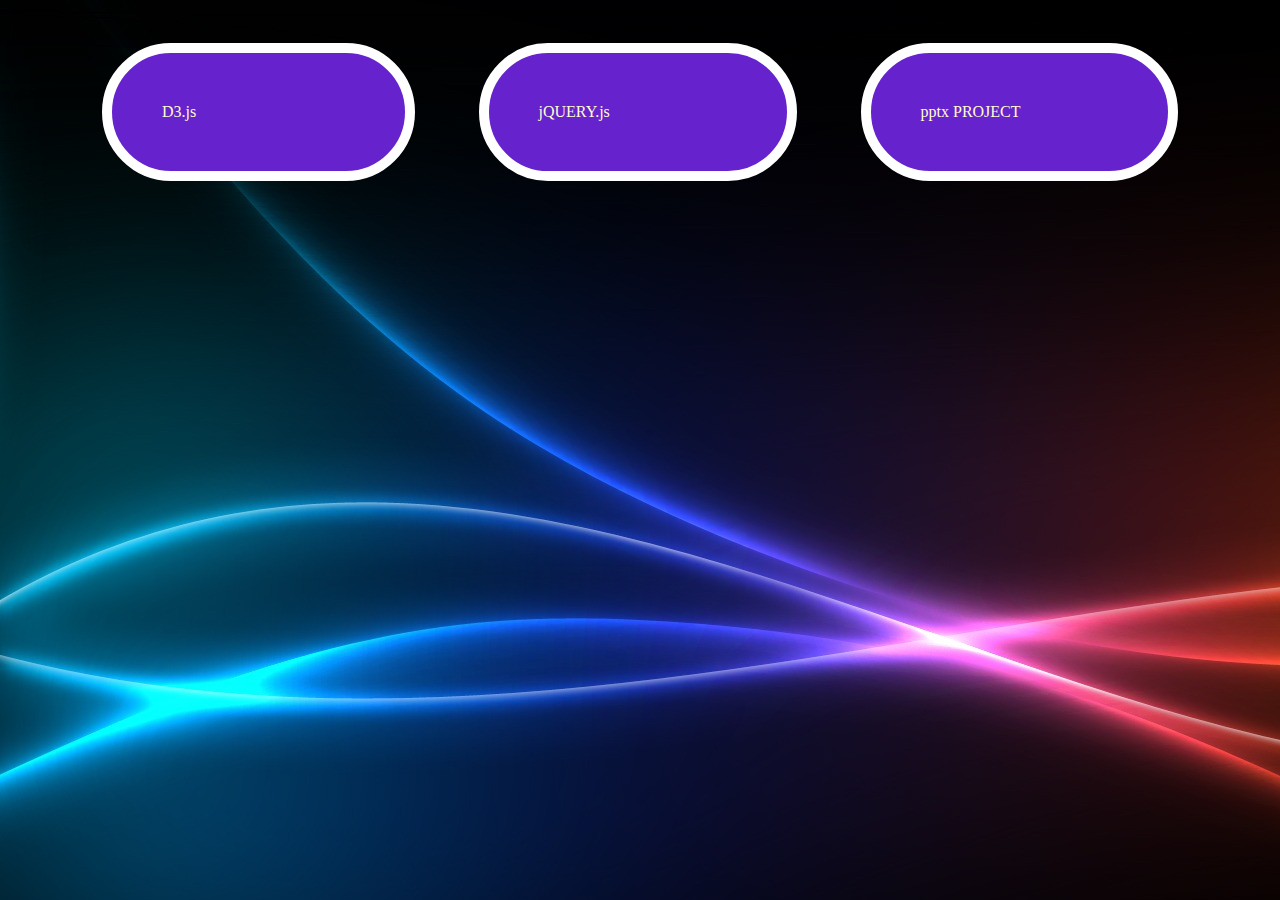
<file: index.html>
<!DOCTYPE html>
<html>

<head>
<link href="css/css_index.css" rel="stylesheet" type="text/css">
<script src="d3/d3.min.js"></script>
</head>

<body style="background: url(img/backMain.jpg); height: 100%;">

<div style = "text-align:center;">

</div>


<table>
  <tr>
    <td style="width:auto">
    
    </td>
    <td style="width:400px">
    <a href="indexd3.html" style="text-decoration:none"><h8>D3.js</h8></a>
    </td>
    <td style="width:400px">
    <a href="indexjquery.html/d3BarChart.html" style="text-decoration:none"><h8>jQUERY.js</h8></a>
    </td>
    <td style="width:400px">
    <a href= "http://www.kazminus.kz/converter/index.php" style="text-decoration:none"><h8>pptx PROJECT</h8></a>
    </td>
    <td style="width:auto">
    
    </td>
</tr>
</table>
 
</body>
<?php include("bottom.php"); ?> 
</html>
</file>
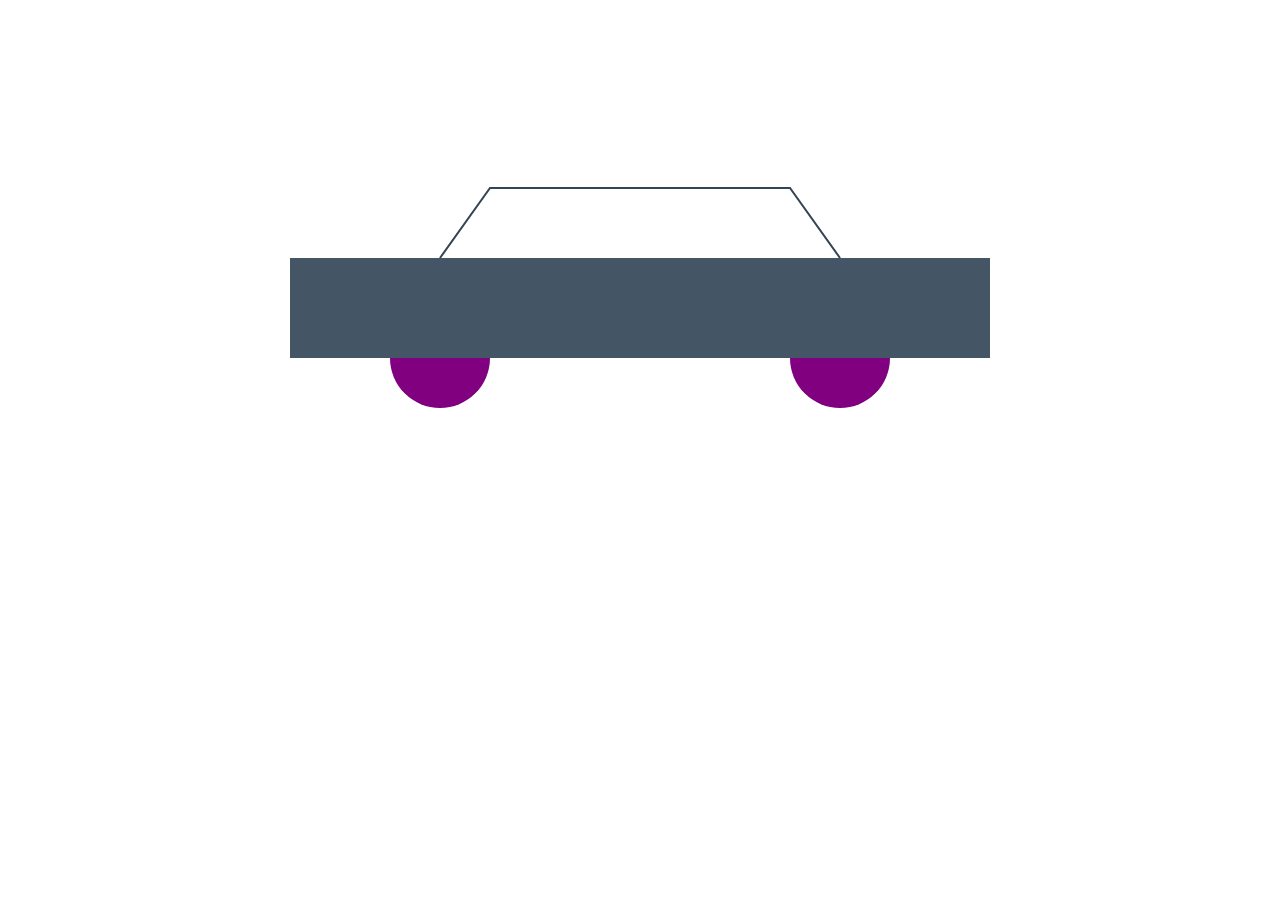
<file: d3Car.html>
<!DOCTYPE html>
<html>
<head>
<script src="d3/d3.min.js"></script>
</head>
<body style="text-align:center;">
<script>
	var canvas = d3.select("body")
				.append("svg")
				.attr("width",900)
				.attr("height",500);
	var circle1 = canvas.append("circle")
					.attr("cx",250)
					.attr("cy",350)
					.attr("r", 50)
					.attr("fill", "purple");
					
	var circle2 = canvas.append("circle")
					.attr("cx",650)
					.attr("cy",350)
					.attr("r", 50)
					.attr("fill", "purple");
	
	var rect = canvas.append("rect")
					.attr("x",100)
					.attr("y",250)
					.attr("width",700)
					.attr("height",100)
					.attr("fill", "#445566");
	var data_line = [
					{x: 250, y: 250},
					{x: 300, y: 180},
					{x: 600, y: 180},
					{x: 650, y: 250}
					];
	var line = d3.svg.line()
	.x(function(d) {return d.x;})
	.y(function(d) {return d.y;});
	
	canvas.selectAll("path")
			.data([data_line])
			.enter()
			.append("path")
			.attr("d", line)
			.attr("fill", "none")
			.attr("stroke", "#334455")
			.attr("stroke-width", 2);

					
</script>


</body>
</html>
</file>
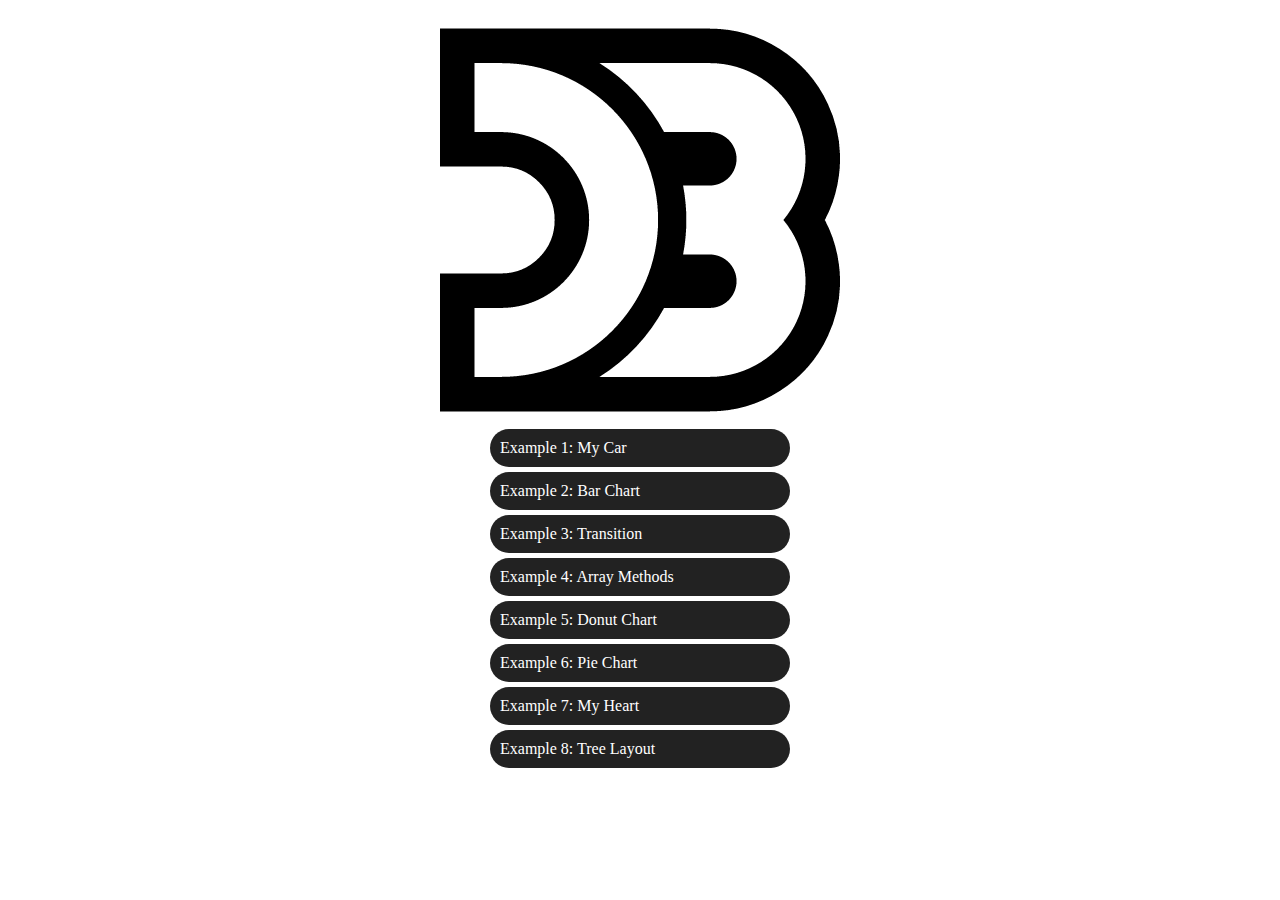
<file: indexd3.html>
<!DOCTYPE html>
<html>

<head>
<link href="css/css_index.css" rel="stylesheet" type="text/css">
<script src="d3/d3.min.js"></script>
</head>

<body style="background: url(img/back.jpg); height: 100%;">

<div style = "text-align:center;">
<a href="index.html">
  <img src="img/d3_logo.png">
</a>
</div>


<div style = "text-align:left; width:600px; margin:auto;">
  <a href="d3Examples/d3Car.html" style="text-decoration:none"><h7>Example 1: My Car</h7></a>
  <a href="d3Examples/d3BarChart.html" style="text-decoration:none"><h7>Example 2: Bar Chart</h7></a>
  <a href= "d3Examples/d3Transitions.html" style="text-decoration:none"><h7>Example 3: Transition</h7></a>
  <a href= "d3Examples/d3MethodsToArrays.html" style="text-decoration:none"><h7>Example 4: Array Methods</h7></a>
  <a href= "d3Examples/d3DonutChart.html" style="text-decoration:none"><h7>Example 5: Donut Chart</h7></a>
  <a href= "d3Examples/d3PieChart.html" style="text-decoration:none"><h7>Example 6: Pie Chart</h7></a>
  <a href= "d3Examples/d3Heart.html" style="text-decoration:none"><h7>Example 7: My Heart</h7></a>
  <a href= "d3Examples/d3Tree.html" style="text-decoration:none"><h7>Example 8: Tree Layout</h7></a>
</div>
 
</body>
<?php include("bottom.php"); ?> 
</html>
</file>
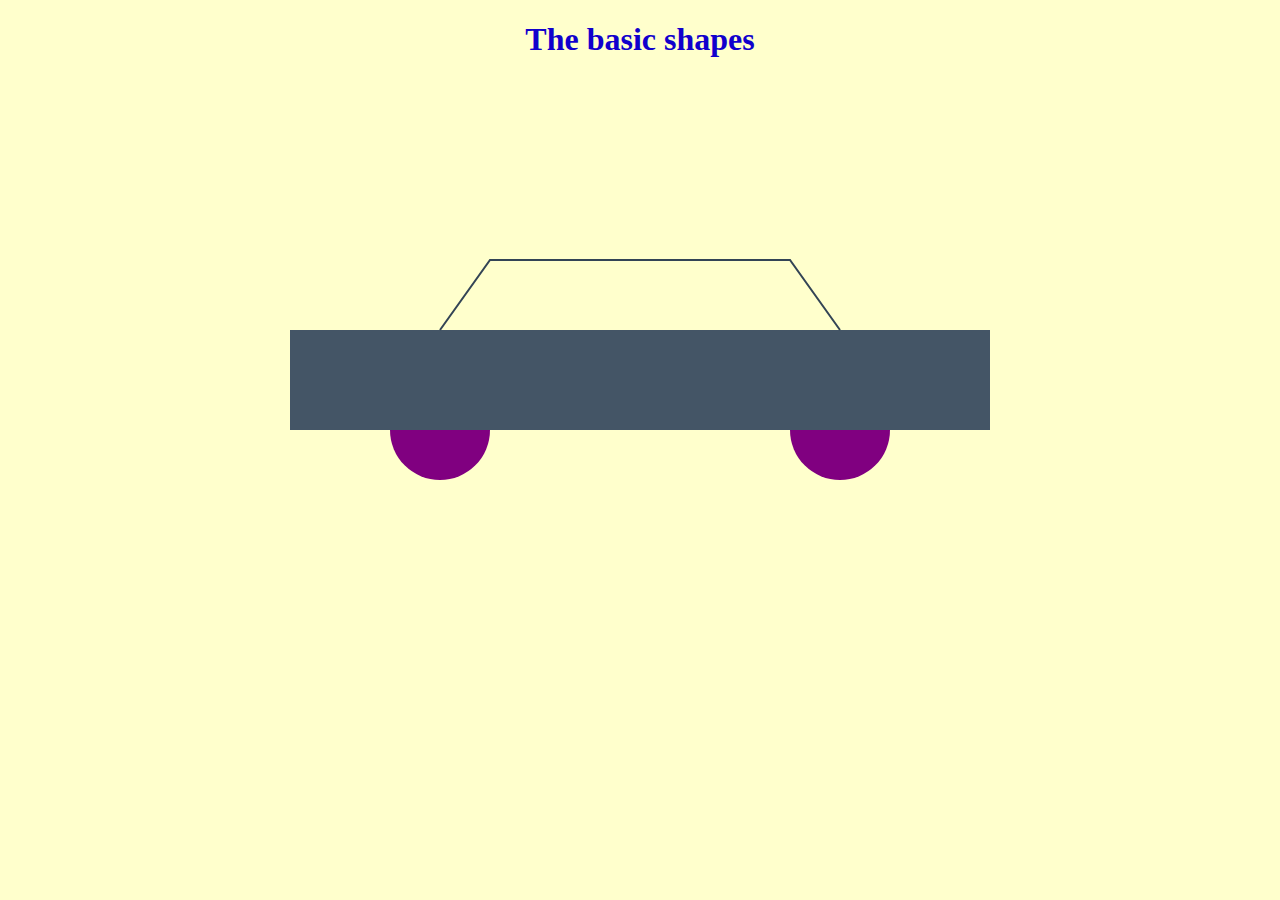
<file: d3Examples/d3Car.html>
<!DOCTYPE html>
<html>
<head>
<link href="css/css_d3Examples.css" rel="stylesheet" type="text/css">
<script src="d3/d3.min.js"></script>
</head>
<body>
<h1>The basic shapes</h1>
<script>
	var canvas = d3.select("body")
				.append("svg")
				.attr("width",900)
				.attr("height",500);
	var circle1 = canvas.append("circle")
					.attr("cx",250)
					.attr("cy",350)
					.attr("r", 50)
					.attr("fill", "purple");
					
	var circle2 = canvas.append("circle")
					.attr("cx",650)
					.attr("cy",350)
					.attr("r", 50)
					.attr("fill", "purple");
	
	var rect = canvas.append("rect")
					.attr("x",100)
					.attr("y",250)
					.attr("width",700)
					.attr("height",100)
					.attr("fill", "#445566");
	var data_line = [
					{x: 250, y: 250},
					{x: 300, y: 180},
					{x: 600, y: 180},
					{x: 650, y: 250}
					];
	var line = d3.svg.line()
	.x(function(d) {return d.x;})
	.y(function(d) {return d.y;});
	
	canvas.selectAll("path")
			.data([data_line])
			.enter()
			.append("path")
			.attr("d", line)
			.attr("fill", "none")
			.attr("stroke", "#334455")
			.attr("stroke-width", 2);

					
</script>


</body>
</html>
</file>
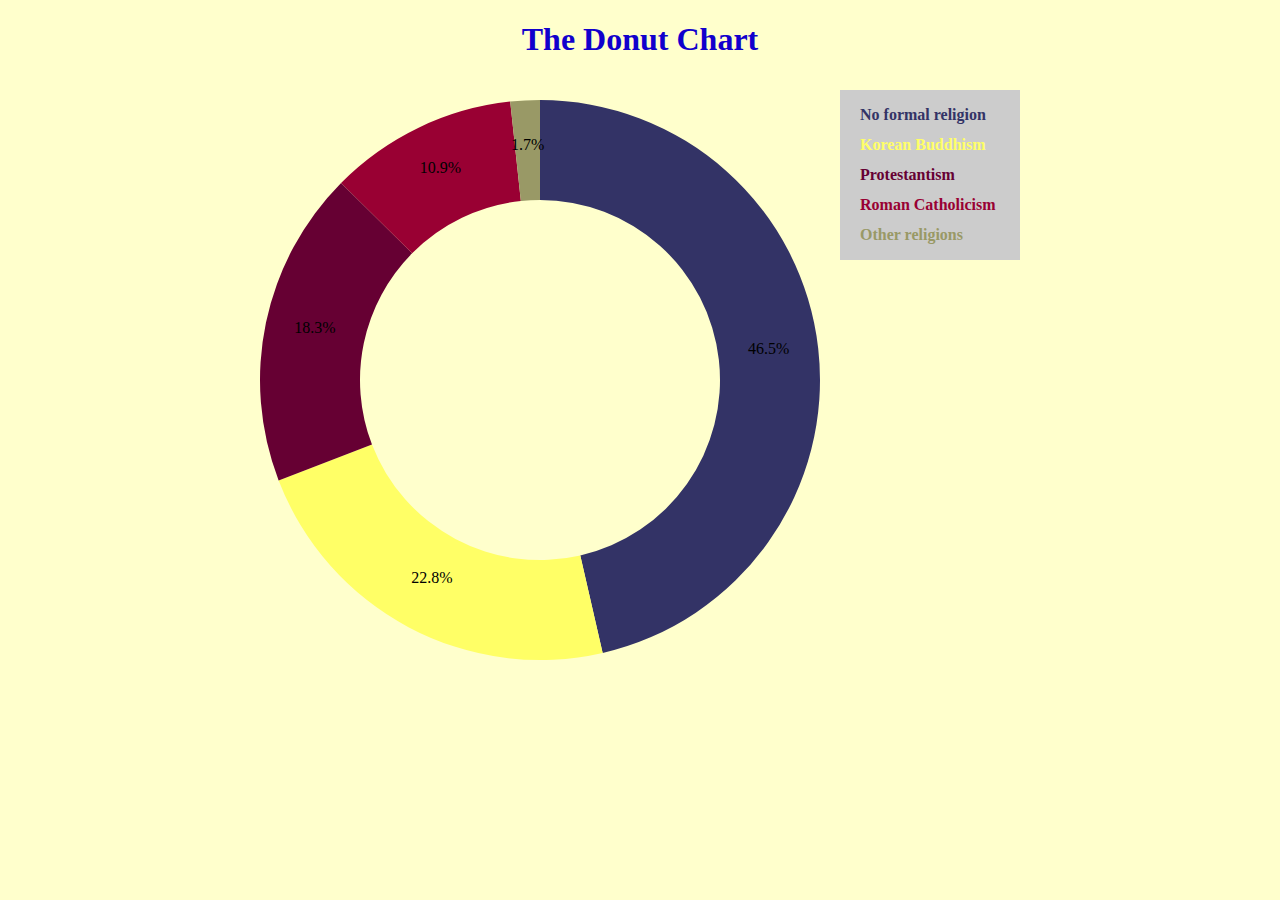
<file: d3Examples/d3DonutChart.html>
﻿<!DOCTYPE html>
<html>
<head>
<link href="css/css_d3Examples.css" rel="stylesheet" type="text/css">
<script src="d3/d3.min.js"></script>
</head>
<body>
<h1>The Donut Chart</h1>
<script>
var data = [46.5, 22.8, 18.3,10.9, 1.7];
var data_religion_name = ["No formal religion", "Korean Buddhism", "Protestantism", "Roman Catholicism", "Other religions"];
var r = 280;
var color = d3.scale.ordinal()
			.range (["#333366","#ffff66","#660033", "#990033", "#999966"]);

var canvas = d3.select("body").append("svg")
					.attr("width", 800)
					.attr("height", 600);
					
var group = canvas.append("g")
				.attr("transform", "translate(300,300)");
				
var arc = d3.svg.arc()
			.innerRadius(r - 100)
			.outerRadius(r);
			
var pie = d3.layout.pie()
			.value(function (d) {return d;});
			
var arcs = group.selectAll(".arc")
			.data(pie(data))
			.enter()
			.append("g")
			.attr("class", "arc");
			
var show_arc = arcs.append("path")
			.attr("d", arc)
			.attr("fill", function(d){return color(d.data);});
var text = arcs.append("text")
			.attr("transform", function(d) {return "translate("+ arc.centroid(d) + ")";})
			.attr("text-anchor", "middle")
			.attr("font-size", "1em")
			.text(function (d) {return d.data + "%";});
			
var group_text = canvas.append("g")
				.attr("transform", "translate(600,10)");
				
var religion_name_background = group_text.append("rect")
    .attr("width", "180")
    .attr("height", "170")
    .attr("fill", "#cccccc");
				
var text_religion_name = group_text.selectAll("text")
				.data(data_religion_name)
				.enter()
					.append("text")
					.attr("fill", function(d){return color(d);})
					.style("font-weight", "bold")
					.attr("y", function(d, i) {return i * 30 + 30;})
					.attr("x", 20)
					.text(function(d) {return d});
					

		
</script>
</body>
</html>
</file>
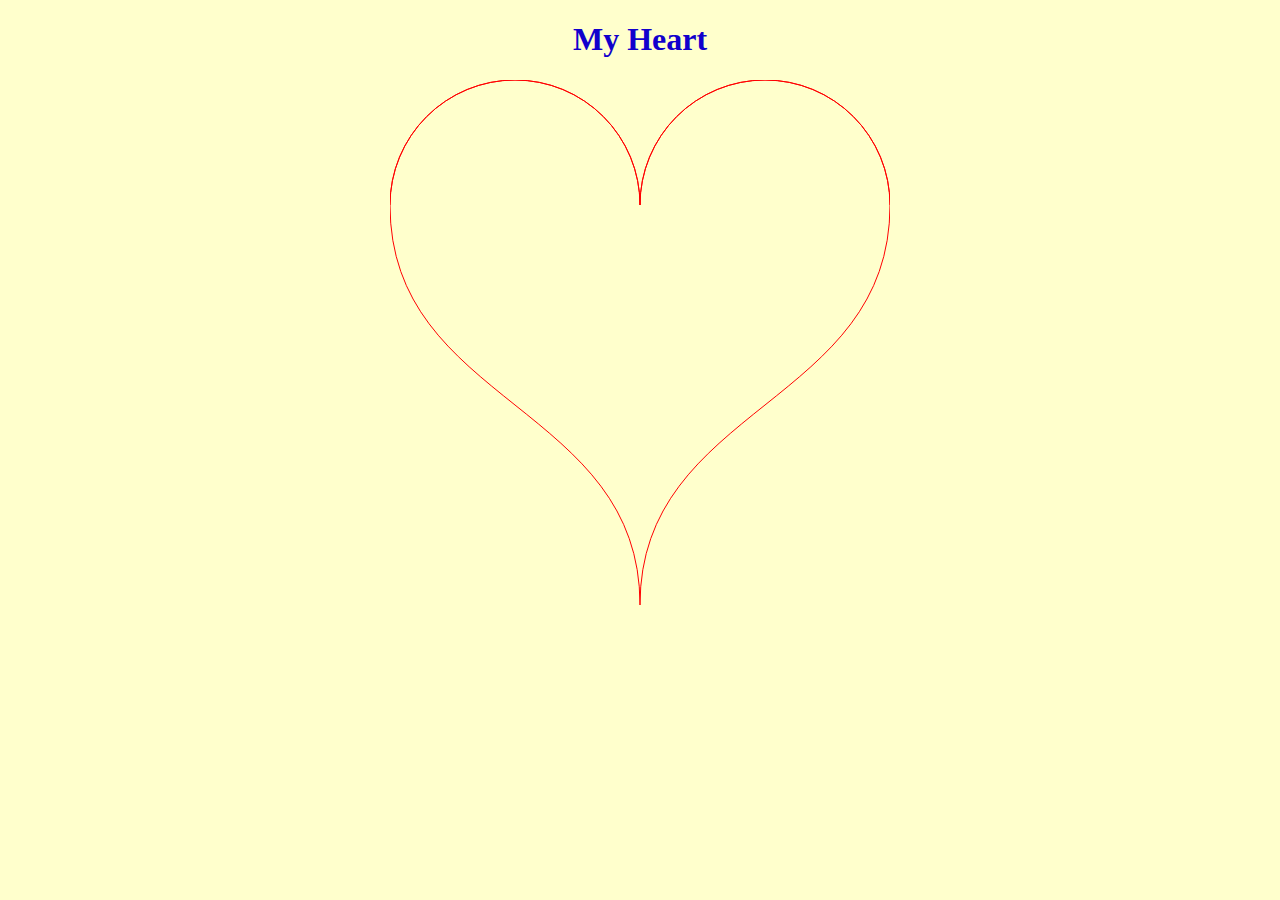
<file: d3Examples/d3Heart.html>
﻿<!DOCTYPE html>
<html>
<head>
<link href="css/css_d3Examples.css" rel="stylesheet" type="text/css">
<script src="d3/d3.min.js"></script>
</head>
<body>
<h1>My Heart</h1>
<script>
	
	var r = 125;
	
	var canvas = d3.select("body").append("svg")
				.attr("width", 500)
				.attr("height", 525);
	
	var group_left = canvas.append("g")
				.attr("transform", "translate(125, 125)");
	
	var group_right = canvas.append("g")
				.attr("transform", "translate(375, 125)");
				
	var left_bottom = d3.svg.diagonal()
				.source({x:0, y:125 })
				.target({x:250, y:525 });
	var right_bottom = d3.svg.diagonal()
				.source({x:500, y:125 })
				.target({x:250, y:525 });
	
	var left_upper = d3.svg.arc()
				.innerRadius(r)
				.outerRadius(r)
				.startAngle(-0.5 * Math.PI)
				.endAngle(0.5 * Math.PI);
	var right_upper = d3.svg.arc()
				.innerRadius(r)
				.outerRadius(r)
				.startAngle(-0.5 * Math.PI)
				.endAngle(0.5 * Math.PI);
	
	var draw_left_bottom = canvas.append("path")
						.attr("fill", "none")
						.attr("stroke", "red")
						.attr("d", left_bottom);
						
	var draw_right_bottom = canvas.append("path")
						.attr("fill", "none")
						.attr("stroke", "red")
						.attr("d", right_bottom);
						
	var draw_left_upper = group_left.append("path")
						.attr("fill", "none")
						.attr("stroke", "red")
						.attr("d", left_upper);
	
	var draw_right_upper = group_right.append("path")
						.attr("fill", "none")
						.attr("stroke", "red")
						.attr("d", right_upper);
	
</script>


</body>
</html>
</file>
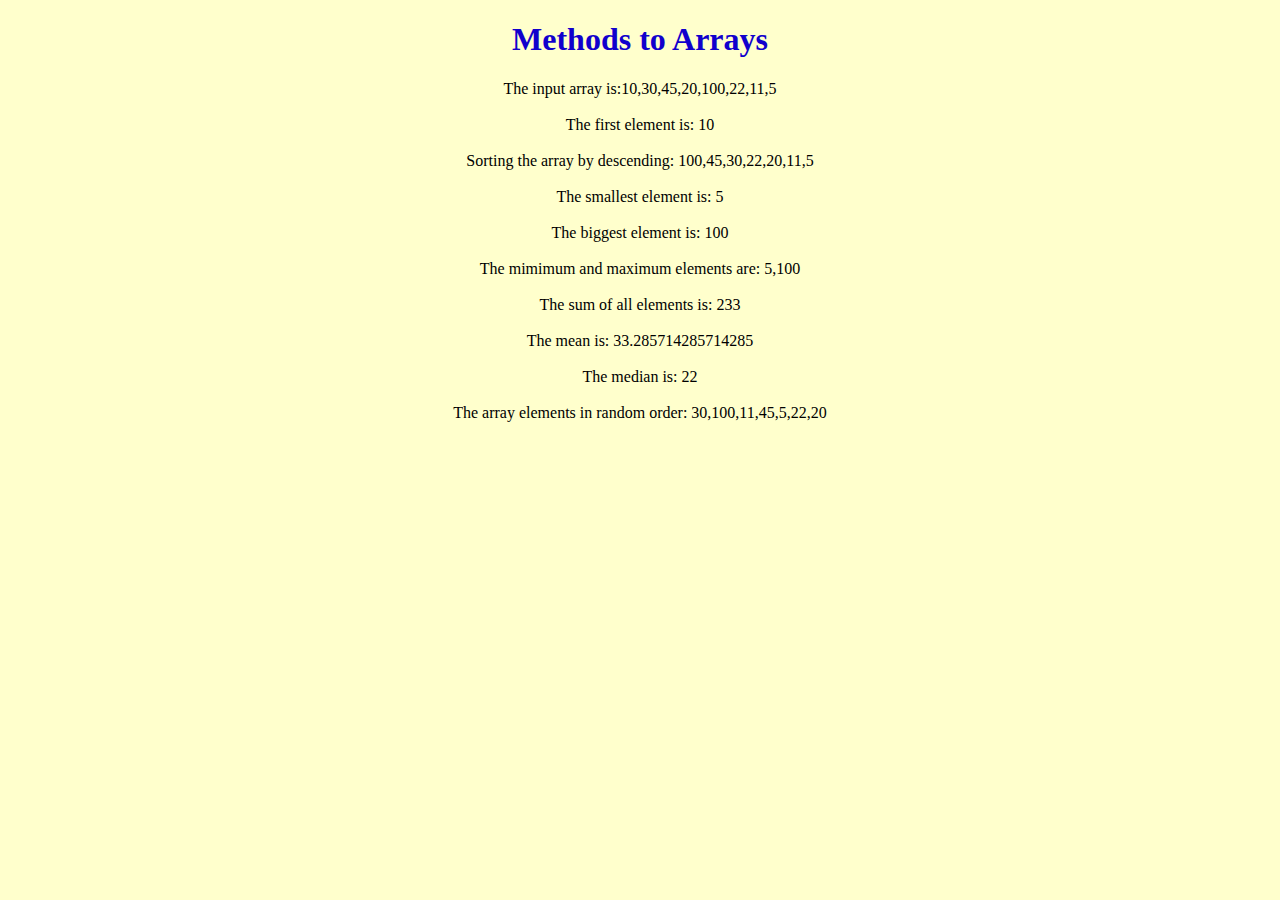
<file: d3Examples/d3MethodsToArrays.html>
﻿<!DOCTYPE html>
<html>
<head>
<link href="css/css_d3Examples.css" rel="stylesheet" type="text/css">
<script src="d3/d3.min.js"></script>
</head>
<body>

<h1 style="text-align:center;">Methods to Arrays</h1>

<script>
	var data = [10, 30, 45, 20, 100, 22, 11, 5];
	document.write ("The input array is:" + data +  "<br/><br/>");
	
	document.write ("The first element is: " + data.shift()  +  "<br/><br/>");
	
	document.write ("Sorting the array by descending: " + data.sort(d3.descending)  +  "<br/><br/>");
		
	document.write ("The smallest element is: " + d3.min(data)  +  "<br/><br/>");
	
	document.write ("The biggest element is: " + d3.max(data)  +  "<br/><br/>");
	
	document.write ("The mimimum and maximum elements are: " + d3.extent(data)  +  "<br/><br/>");
	
	document.write ("The sum of all elements is: " + d3.sum(data)  +  "<br/><br/>");
	
	document.write ("The mean is: " + d3.mean(data)  +  "<br/><br/>");
	
	document.write ("The median is: " + d3.median(data)  +  "<br/><br/>");
	
	document.write ("The array elements in random order: " + d3.shuffle(data)  +  "<br/><br/>");
	
	
</script>

</body>
</html>
</file>
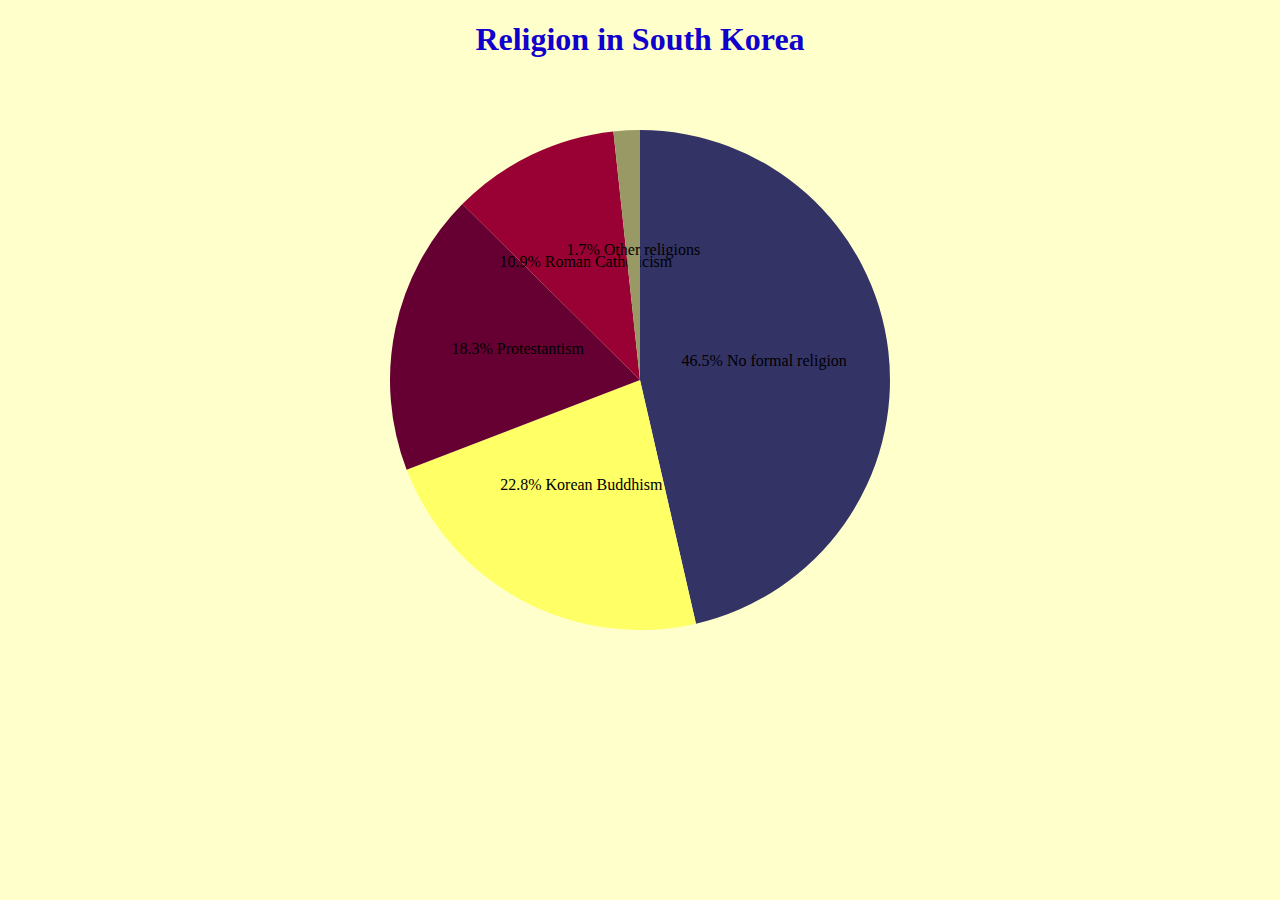
<file: d3Examples/d3PieChart.html>
﻿<!DOCTYPE html>
<html>
<head>
<link href="css/css_d3Examples.css" rel="stylesheet" type="text/css">
<script src="d3/d3.min.js"></script>
</head>
<body>
<h1>Religion in South Korea</h1>
<script>
var data = [46.5, 22.8, 18.3,10.9, 1.7];
var data_religion_name = ["No formal religion", "Korean Buddhism", "Protestantism", "Roman Catholicism", "Other religions"];
var r = 250;
var color = d3.scale.ordinal()
			.range (["#333366","#ffff66","#660033", "#990033", "#999966"]);

var canvas = d3.select("body").append("svg")
					.attr("width", 600)
					.attr("height", 550);
					
var group = canvas.append("g")
				.attr("transform", "translate(300,300)");
				
var arc = d3.svg.arc()
			.innerRadius(0)
			.outerRadius(r);
			
var pie = d3.layout.pie()
			.value(function (d) {return d;});
			
var arcs = group.selectAll(".arc")
			.data(pie(data))
			.enter()
			.append("g")
			.attr("class", "arc");
			
var show_arc = arcs.append("path")
			.attr("d", arc)
			.attr("fill", function(d){return color(d.data);});
var text = arcs.append("text")
			.attr("transform", function(d) {return "translate("+ arc.centroid(d) + ")";})
			.attr("text-anchor", "middle")
			.attr("font-size", "1em")
			.text(function (d, i) {return d.data + "% " + data_religion_name[i];});
						
</script>
</body>
</html>
</file>
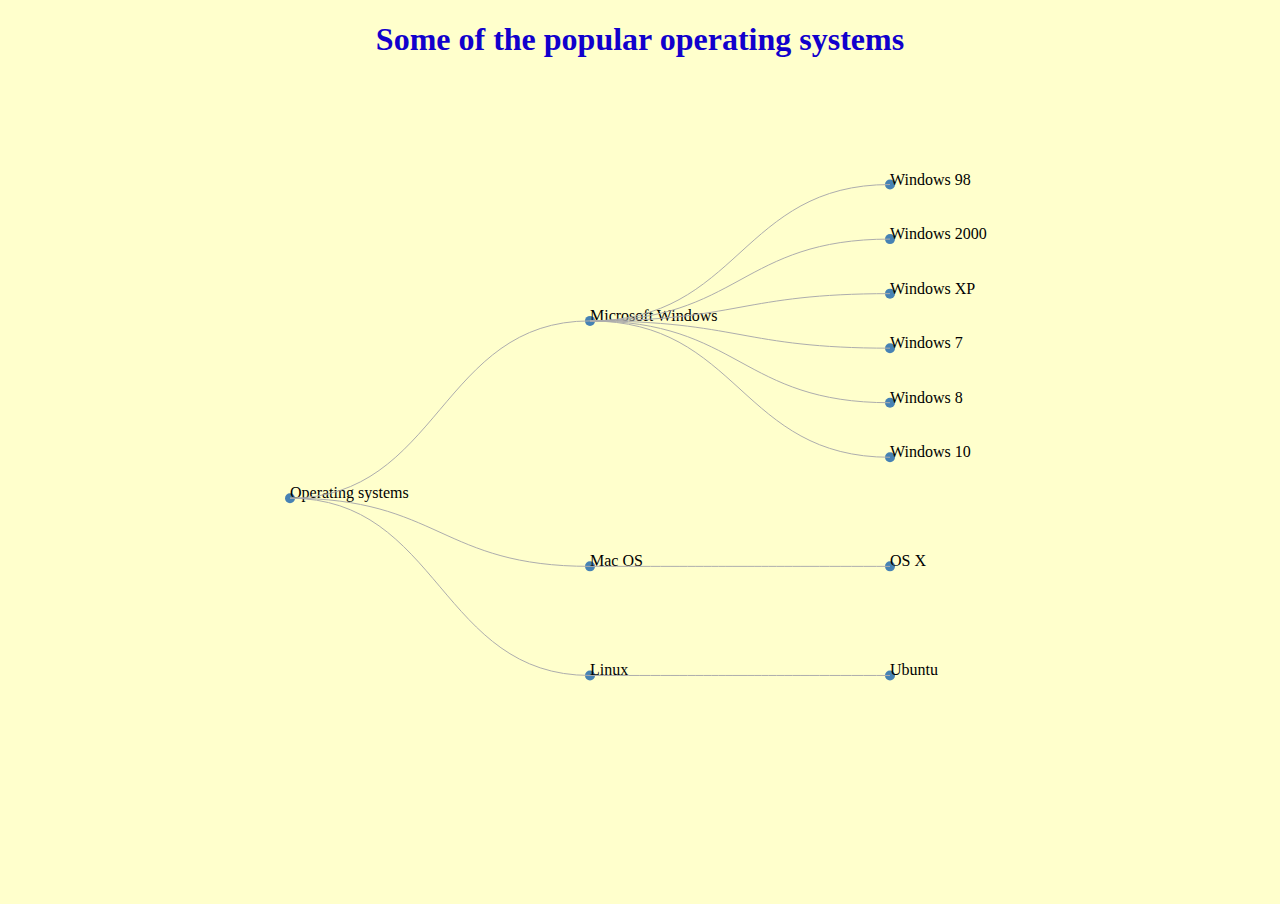
<file: d3Examples/d3Tree.html>
﻿<!DOCTYPE html>
<html>
<head>
<link href="css/css_d3Examples.css" rel="stylesheet" type="text/css">
<script src="d3/d3.min.js"></script>
</head>
<body>
<h1>Some of the popular operating systems</h1>
<script>
	var canvas = d3.select("body").append("svg")
                        .attr("width", 800)
                        .attr("height", 800)
                        .append("g")
                            .attr("transform", "translate(50,50)");
        
        var tree = d3.layout.tree()
                    .size([600, 600]);

        d3.json("json_file/tree.json", function(data) {

            var nodes = tree.nodes(data);
            var links = tree.links(nodes);
            
            var node = canvas.selectAll(".node")
                        .data(nodes)
                        .enter()
                        .append("g")
                            .attr("class", "node")
                            .attr("transform", function (d) { return "translate(" + d.y + "," + d.x + ")";})

            node.append("circle")
                .attr("r", 5)
                .attr("fill", "steelblue");

            node.append("text")
                .text(function (d) { return d.name; });

            var diagonal = d3.svg.diagonal()
                            .projection(function (d) { return[d.y, d.x]; });

            canvas.selectAll(".link")
                    .data(links)
                    .enter()
                    .append("path")
                    .attr("class", "link")
                    .attr("fill", "none")
                    .attr("stroke","#ADADAD")
                    .attr("d", diagonal);

        })
</script>


</body>
</html>
</file>
<file: css/css_index.css>
body {
    width: 1150px;
	margin: 20px auto; /* center */ 
	background-color: #ffffcc;
	}

table#t01 td{
	width: 96px;
}

h7{
	display: block;
    font-size: 20;
    margin-top: 5px;
    margin-bottom: 5px;
	margin-left: 150px;
	margin-right: 150px;
	color: #ffffff;
	padding: 10px;
	background: #222222;
	border-radius: 20px;
	border: 0px solid #ffffff;
	
	}
	
	h7:hover{
	display: block;
    font-size: 20;
    margin-top: 5px;
    margin-bottom: 5px;
	margin-left: 150px;
	margin-right: 150px;
	color: #ffffff;
	padding: 10px;
	background: #444444;
	border-radius: 20px;
	border: 0px solid #ffffff;
	}

h8{
	display: block;
    font-size: 30;
    margin-top: 20px;
    margin-bottom: 20px;
    margin-right: 30px;
    margin-left: 30px;

	color: #fffccc;
	padding: 50px;
	background: #6622cc;
	border-radius: 100px;
	border: 10px solid #ffffff;
	
	}
	
	h8:hover{
	display: block;
    font-size: 60;
    margin-top: 20px;
    margin-bottom: 20px;
    margin-right: 30px;
    margin-left: 30px;

	color: #fffccc;
	padding: 120px;
	background: #6622cc;
	border-radius: 300px;
	border: 10px solid #ffffff;
	}
</file>
<file: d3Examples/css/css_d3Examples.css>
body {
    width: 1150px;
	margin: 20px auto; /* center */ 
	background-color: #ffffcc;
	text-align: center;
	}

h1{
font-family:verdana;
color:#1100cc;

}
</file>
